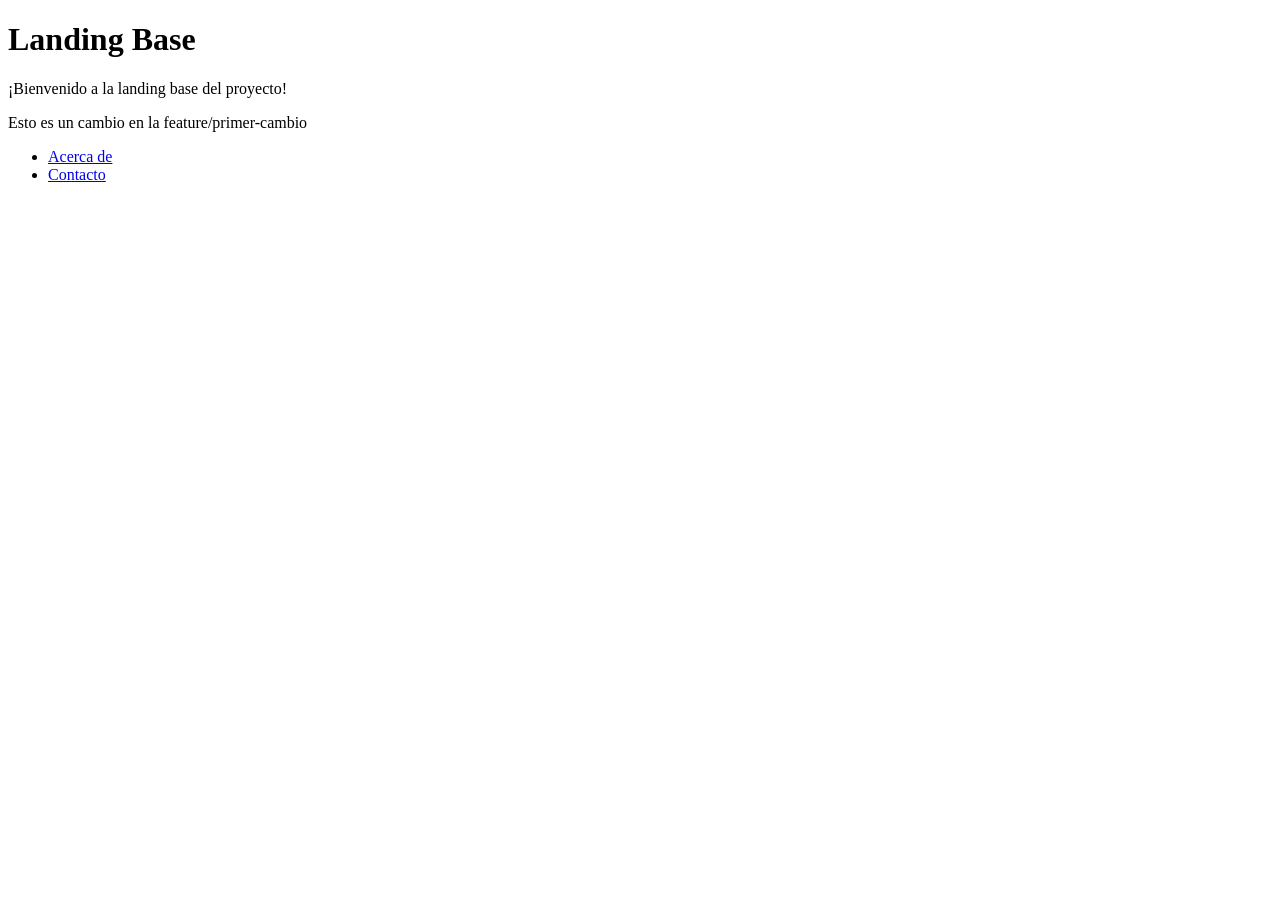
<file: index.html>
<!DOCTYPE html>
<html lang="es">
<head>
    <meta charset="utf-8">
    <meta name="viewport" content="width=device-width, initial-scale=1.0">
    <title>Landing Base</title>
    <meta name="description" content="Página base de landing para el proyecto.">
    <meta property="og:title" content="Landing Base">
    <meta property="og:description" content="Página base de landing para el proyecto.">
</head>
<body>
    <main>
        <h1>Landing Base</h1>
        <p>¡Bienvenido a la landing base del proyecto!</p>
        <p>Esto es un cambio en la feature/primer-cambio</p>
        <ul>
            <li><a href="about.html">Acerca de</a></li>
            <li><a href="contact.html">Contacto</a></li>
        </ul>
    </main>
</body>
</html>
</file>
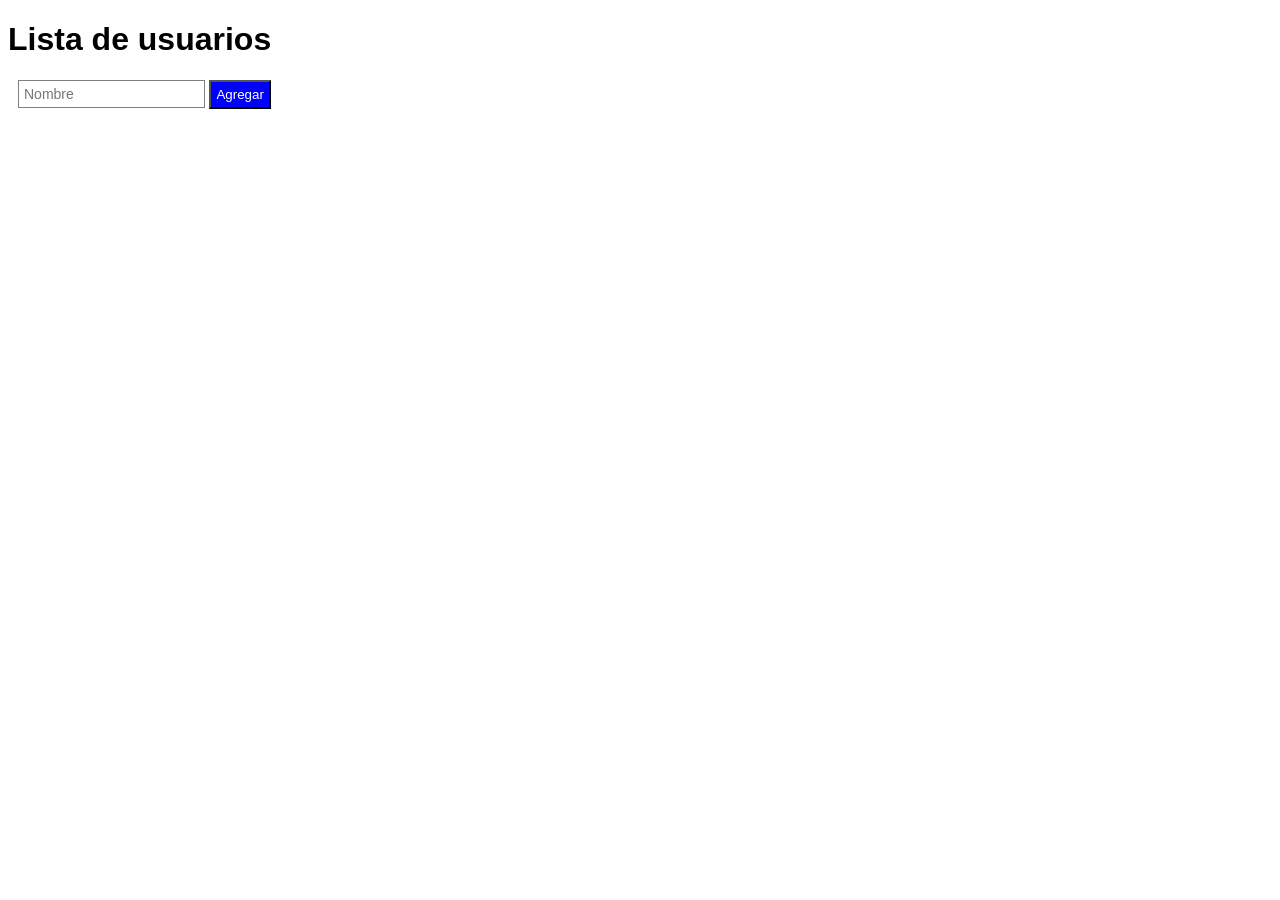
<file: usuarios.html>
<!DOCTYPE html>
<html>
<head>
    <title>Mi App</title>
    <link rel="stylesheet" href="styles.css">
</head>

<body>

<h1>Lista de usuarios</h1>

<div id="container">
    <input id="nameInput" placeholder="Nombre">
    <button onclick="addUser()">Agregar</button>
</div>

<ul id="userList"></ul>

<script src="app.js"></script>

</body>
</html>
</file>
<file: styles.css>
body {
    background: white;
    font-family: Arial;
}

#container {
    margin: 10px;
}

input {
    border: 1px solid gray;
    padding: 5px;
}

button {
    background: blue;
    color: white;
    padding: 5px;
}

button:hover {
    background: darkblue;
}

ul {
    margin-top: 20px;
}

/* estilo innecesariamente específico */
body div#container input {
    font-size: 14px;
}

/* tamaño fijo poco responsive */
#userList {
    width: 500px;
}
</file>
